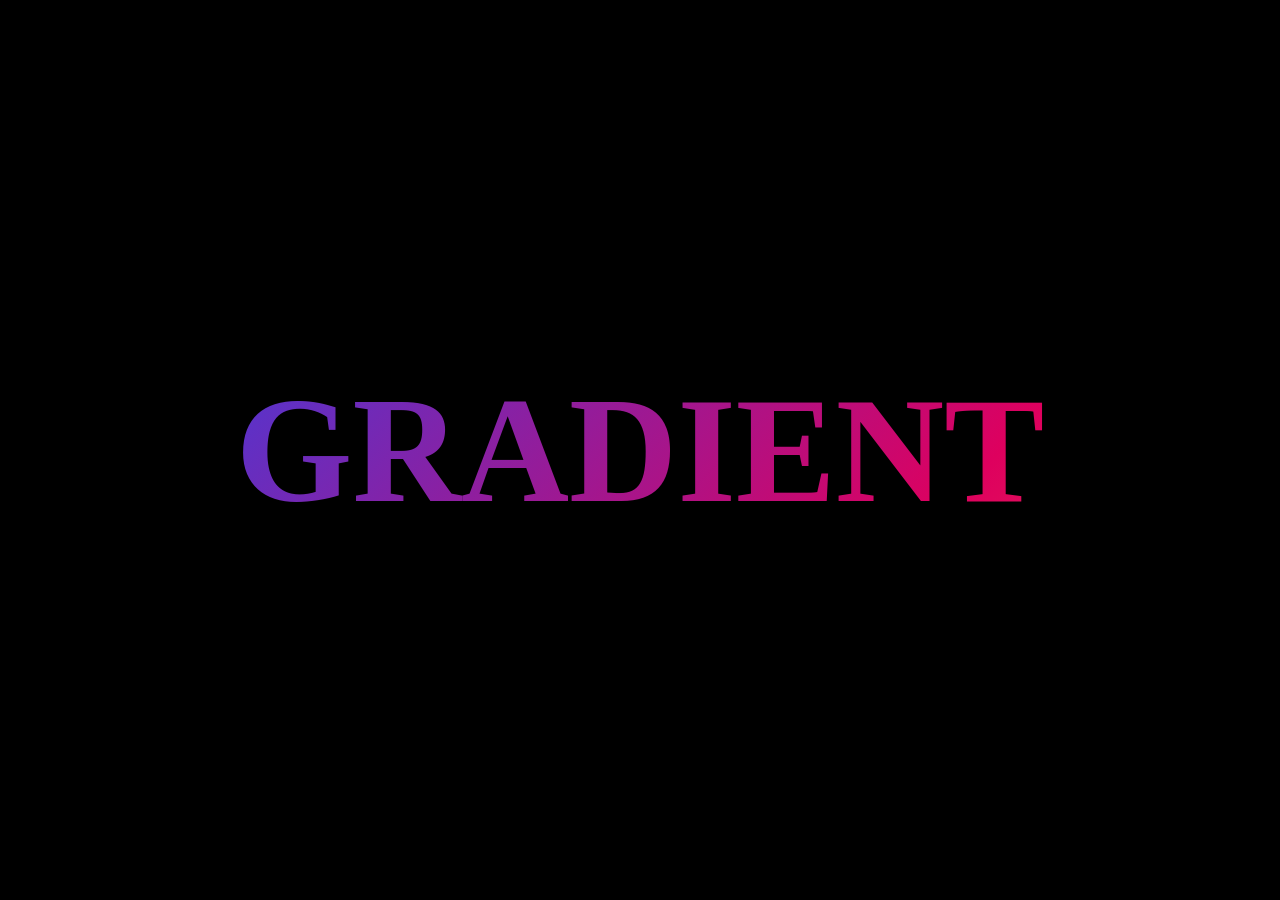
<file: index.html>
<!DOCTYPE html>
<html lang="pt-br">
<head>
    <meta charset="UTF-8">
    <meta name="viewport" content="width=device-width, initial-scale=1.0">
    <title>Gradient color</title>
    <link rel="stylesheet" href="./style.css">
</head>
<body>
    <div class="text">Gradient</div>
</body>
</html>
</file>
<file: style.css>
*{
    margin: 0%;
    padding: 0%;
}

html,body{
    display: grid;
    height: 100%;
    place-items: center;
    background-color: black;
}
.text{
    font-size: 150px;
    font-weight: 800;
    text-transform: uppercase;
    background: linear-gradient(135deg, #5335cf, #de005e, #f66e48, #de005e, #5335cf);
    background-size: 400%;
    -webkit-background-clip: text;
    -webkit-text-fill-color: transparent;
    animation: animate 10s linear infinite;
}
@keyframes animate {
    100%{
        background-position: 400%;
    }   
}
</file>
